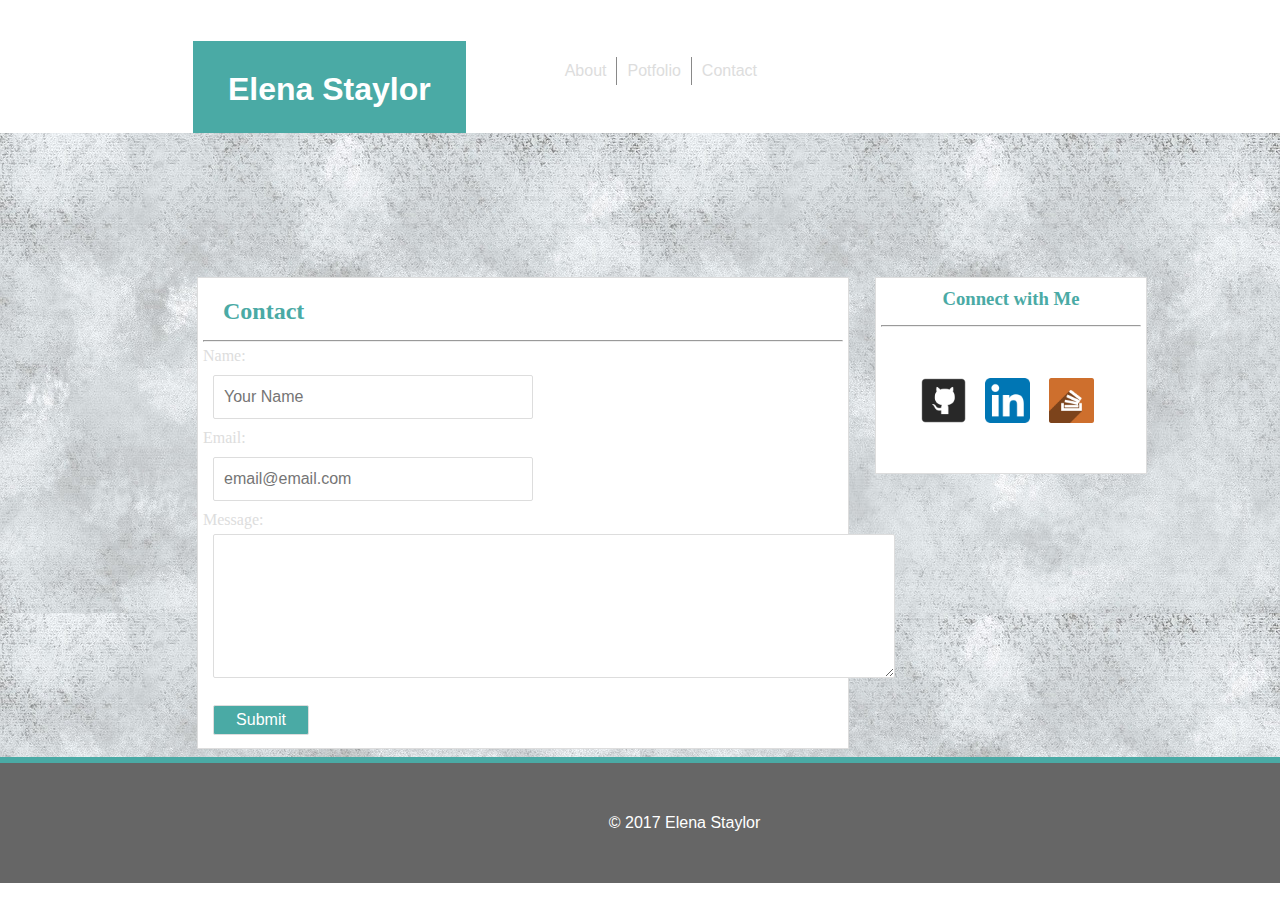
<file: contact.html>
<!DOCTYPE html>
<html lang="en">
<head>
    <meta charset="UTF-8">
    <title>Student Bio</title>
    <link rel="stylesheet" href="assets/css/style.css">
</head>

<body>
<div id="top">
    <h1>Elena Staylor</h1>
    <div id="links">
        <ul>
            <li><a href="contact.html">Contact</a></li>
            <li><a href="portfolio.html">Potfolio</a></li>
            <li><a href="index.html">About</a></li>
        </ul>
    </div>
</div>

<div id="main">
    <div id="contact">
        <h2>Contact</h2>
        <hr>
        <form action="mailto:elena.staylor@gmail.com" method="post" enctype="text/plain">
            Name:<br>
            <input type="text" name="name" placeholder="Your Name"><br>
            Email:<br>
            <input type="text" name="email" placeholder="email@email.com"><br>
            Message:<br>
            <textarea rows="6" cols="55">
        </textarea><br><br>
            <input type="submit" value="Submit">
        </form>
    </div>

    <div id="connect">
        <h3>Connect with Me</h3>
        <hr>
        <ul><li><a href="https://github.com/elenastaylor">
            <img src="assets/images/github.png"></a></li>
            <li><a href="http://linkedin.com/in/elena-staylor-2b773561/">
                <img src="assets/images/linkedin.png"></a></li>
            <li><a href="http://stackexchange.com/users/10034603/elena-staylor">
                <img src="assets/images/stack.png"></a></li>
        </ul>
    </div>
</div>

<div id="footer"><p>&copy; 2017 Elena Staylor</p>
</div>

</body>
</html>
</file>
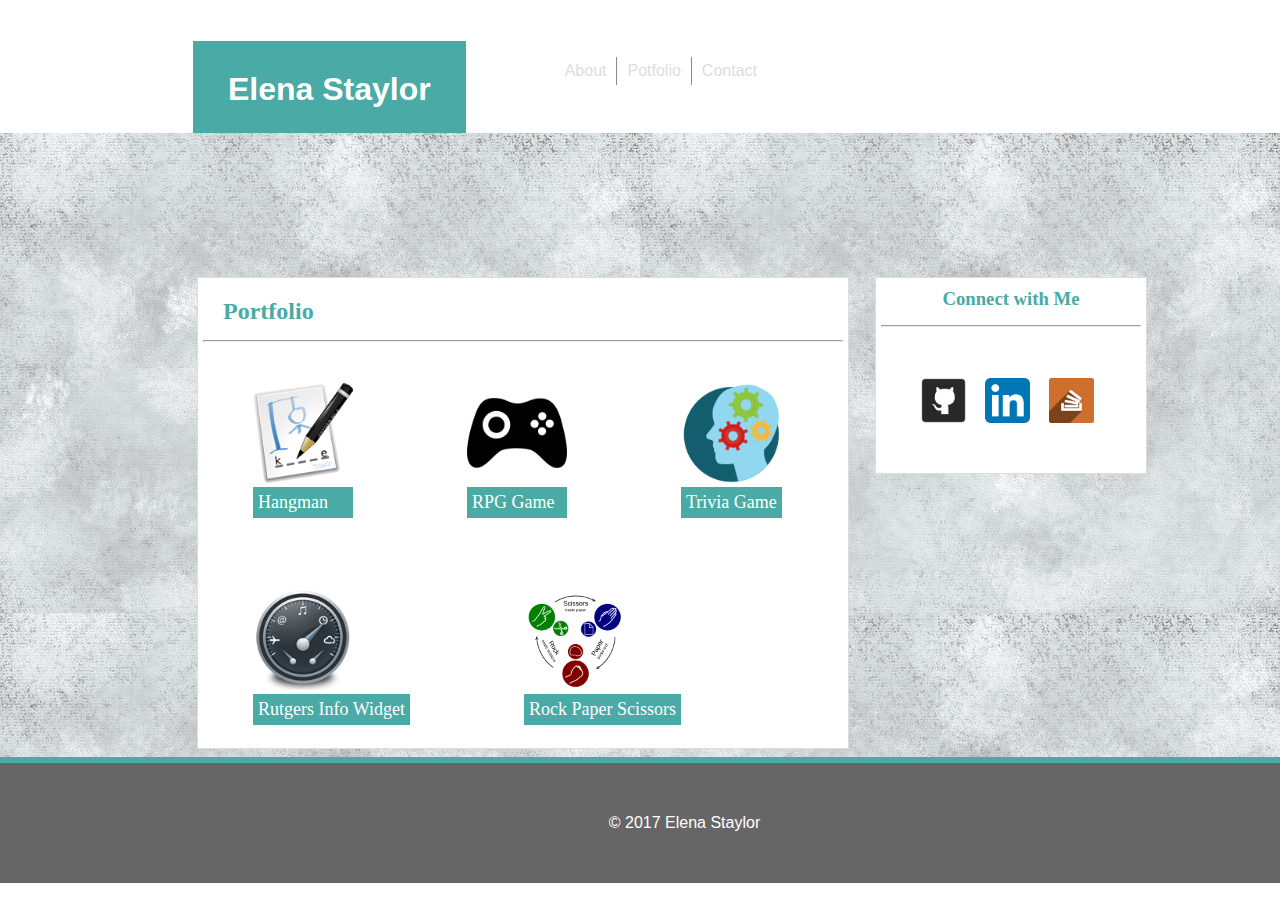
<file: portfolio.html>
<!DOCTYPE html>
<html lang="en">
<head>
    <meta charset="UTF-8">
    <title>Student Bio</title>
    <link rel="stylesheet" href="assets/css/style.css">
</head>

<body>
<div id="top">
    <h1>Elena Staylor</h1>
    <div id="links">
        <ul>
            <li><a href="contact.html">Contact</a></li>
            <li><a href="portfolio.html">Potfolio</a></li>
            <li><a href="index.html">About</a></li>
        </ul>
    </div>
</div>

<div id="main">
    <div id="portfolio">
        <h2>Portfolio</h2>
        <hr>
        <figure><a href="#">
            <img src="assets/images/hangman.png"></a><figcaption>Hangman</figcaption></figure>
        <figure><a href="#">
            <img src="assets/images/rpggame.png"></a><figcaption>RPG Game</figcaption></figure>
        <figure><a href="#">
            <img src="assets/images/trivia.png"></a><figcaption>Trivia Game</figcaption></figure>
         <figure><a href="#">
            <img src="assets/images/dashboard.png"></a><figcaption>Rutgers Info Widget</figcaption></figure>
        <figure><a href="#">
            <img src="assets/images/rockpaper.png"></a><figcaption>Rock Paper Scissors</figcaption></figure>
    </div>


    <div id="connect">
        <h3>Connect with Me</h3>
        <hr>
        <ul><li><a href="https://github.com/elenastaylor">
            <img src="assets/images/github.png"></a></li>
            <li><a href="http://linkedin.com/in/elena-staylor-2b773561/">
                <img src="assets/images/linkedin.png"></a></li>
            <li><a href="http://stackexchange.com/users/10034603/elena-staylor">
                <img src="assets/images/stack.png"></a></li>
        </ul>
    </div>
</div>


<div id="footer"><p>&copy; 2017 Elena Staylor</p>
</div>

</body>
</html>
</file>
<file: assets/css/style.css>
body {
    width: 960px;
    background-color: white;
    margin: 0 10% 0 0;
    font-family: Arial, "Helvetica Neue", Helvetica, sans-serif;

}
#top {
    border: 1px solid #ffffff;
    padding: 30px 20% 30px 20% ;
    margin: 10px 0 45px 0;
}

div#top h1 {
    display: inline;
    float: left;
    margin-top: 0;

}
div#top li {
    display: inline;
    float: right;
    padding: 5px 10px;
    border-left: inset 1px #dddddd;
    color: #dddddd;
}
#links li:last-child {
    border-left: none;
}
#links a {
    text-decoration: none;
    color: #dddddd;
}
#links a:hover {
    color: #4aaaa5;
}
h1 {
    color: white;
    background-color: #4aaaa5;
    padding: 30px 35px;
    text-align: center;

}
h2 {
    color: #4aaaa5;
    background-color: white;
    padding: 20px 0 10px 25px;
    margin: 0;
    text-align: left;
}

h3 {
    color: #4aaaa5;
    background-color: white;
    padding: 10px 0 10px 0;
    margin: 0;
    text-align: center;
}
#main {
    width: 960px;
    margin: 0;
    border: 1px transparent;
    padding: 10% 20% 55% 20%;
    position: relative;
    background-image: url("../images/grey.jpg");
    font-family: Georgia, Times, "Times New Roman", serif;
}
img {
    overflow: auto;
}
* img:hover {
    opacity: 0.5;
}
hr {
    margin: 5px 5px 5px 5px;
}
#about {
    float: left;
    width: 650px;
    display: inline-block;
    background-color: white;
    margin: 5% 5px 0 5px;
    border: 1px solid #dddddd;
}
#about img {
    float: left;
    margin-right: 15px;
    margin-left: 5px;
}
#connect {
    float: right;
    width: 270px;
    display: inline-block;
    margin: 5% 5px 0 5px;
    border: 1px solid #dddddd;
    background-color: white;
}
div#connect li, a {
    display: inline-block;
}
#connect ul {
    background-color: white;
    padding: 30px;
}
#connect img {
    width: 45px;
    height: 45px;
    padding: 5px 0 0 15px;
}
p {
    text-indent: 25px;
    text-align: left;
    padding: 5px;
    color: #777777;
}
#footer {
    margin-bottom: 0;
    background-color: #666666;
    padding: 30px 20% 30px 20%;
    width: 960px;
    border-top: 6px solid #4aaaa5;

}
#footer p {
    text-align: center;
    color: #ffffff;
}
/*Contact CSS */
#contact {
    float: left;
    width: 650px;
    height: 470px;
    display: inline-block;
    background-color: white;
    margin: 5% 5px 0 5px;
    border: 1px solid #dddddd;
}
input[type=text] {
    width: 50%;
    height: auto;
    font-size: 16px;
    padding: 12px 10px;
    margin: 10px 10px;
    display: inline-block;
    border: 1px solid #dddddd;
    border-radius: 2px;
    box-sizing: border-box;
}
textarea {
    font-size: 20px;
    display: inline-block;
    margin: 5px 10px;
    border: 1px solid #dddddd;
    border-radius: 2px;
    box-sizing: border-box;
}
input[type=submit] {
    width: 15%;
    font-size: 16px;
    color: #ffffff;
    background-color: #4aaaa5;
    padding: 5px 5px;
    margin: 0 10px;
    display: inline-block;
    border: 1px solid #dddddd;
    border-radius: 2px;
    box-sizing: border-box;
}
form {
    color: #dddddd;
    margin: 5px 5px;
}
/*Portfolio CSS*/
#portfolio {
    float: left;
    width: 650px;
    height: 470px;
    display: inline-block;
    background-color: white;
    margin: 5% 5px 0 5px;
    border: 1px solid #dddddd;
}
#portfolio img {
    width: 100px;
    height: auto;

}
#portfolio figure {
    display: inline-block;
    padding: 20px 15px;
}
#portfolio figcaption {
    padding: 5px;
    background-color: #4aaaa5;
    color: white;
    font-size: 18px;
}
</file>
